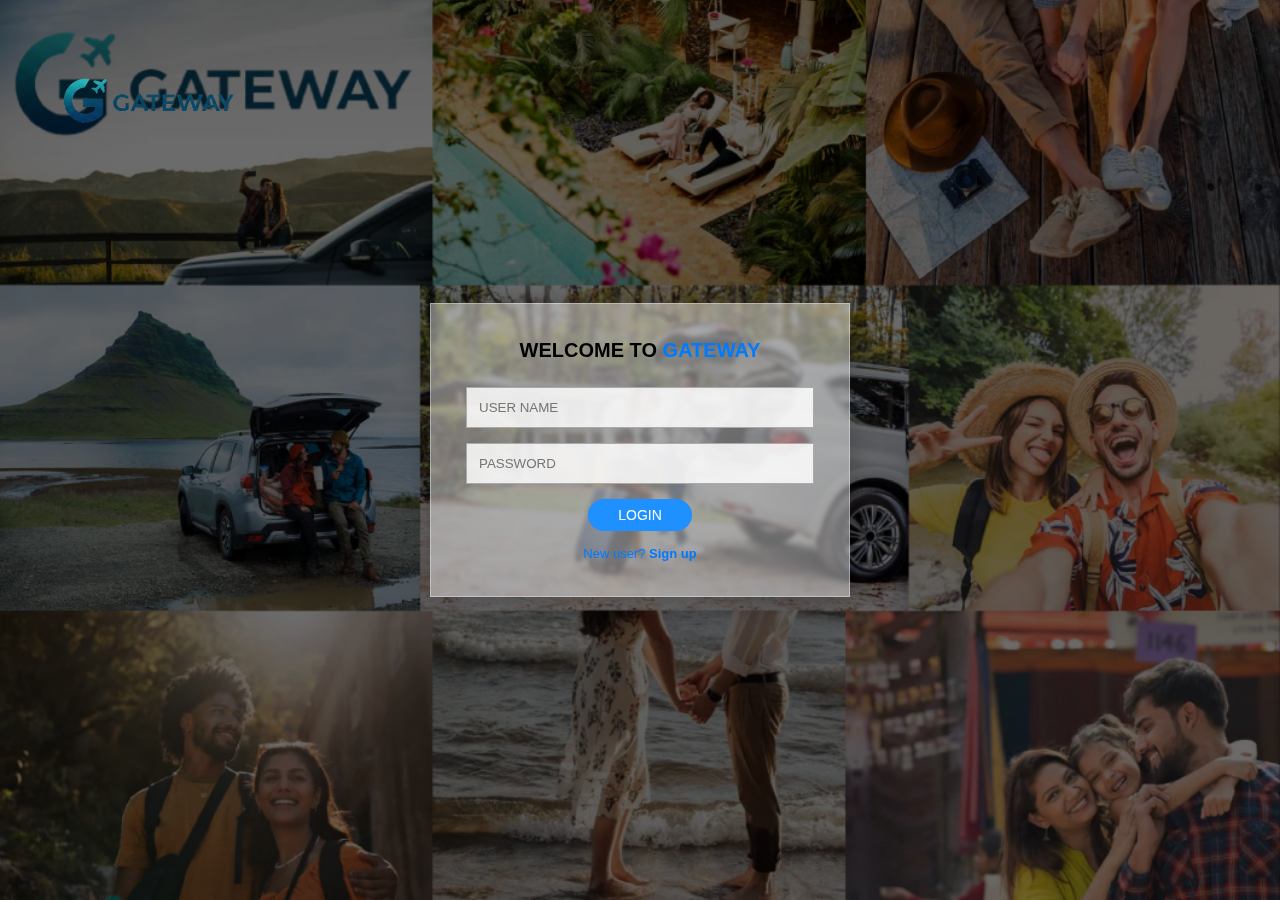
<file: index.html>
<!DOCTYPE html>
<html lang="en">
<head>
  <meta charset="UTF-8">
  <title>Gateway Login</title>
  <link rel="stylesheet" href="style.css">
</head>
<body>

  <div class="overlay"></div>

  <!-- LOGIN / SIGNUP BOX -->
  <div class="login-container" id="authBox">

    <h2 id="title">WELCOME TO <span>GATEWAY</span></h2>

    <input type="text" id="username" placeholder="USER NAME">
    <input type="password" id="password" placeholder="PASSWORD">

    <!-- Signup extra field -->
    <input type="password" id="confirmPassword" placeholder="CONFIRM PASSWORD" style="display:none;">

    <button onclick="handleAuth()" id="actionBtn">LOGIN</button>

    <p class="toggle-text">
      <span id="toggleMsg">New user?</span>
      <a href="#" onclick="toggleMode()">Sign up</a>
    </p>

  </div>

  <img src="images/logo.png" alt="Company Logo" class="company-logo">

  <div class="overlay"></div>
  <!-- DASHBOARD -->
  <div class="dashboard" id="dashboard">
    <h2>Welcome to Gateway HR Portal</h2>
    <button onclick="logout()">LOGOUT</button>
  </div>

  <script src="script.js"></script>
</body>
</html>
</file>
<file: style.css>
* {
  margin: 0;
  padding: 0;
  box-sizing: border-box;
  font-family: Arial, Helvetica, sans-serif;
}

.company-logo {
  position: absolute;
  top: 0px;       /* Spacing from the top */
  left: 0px;      /* Spacing from the left */
  z-index: 100;     /* Keeps it above the overlay and background */
  max-width: 300px; /* Adjust this size as needed */
  height: auto;
  pointer-events: none; /* Allows clicks to pass through if necessary */
}

body {
  margin: 0;
  height: 100vh;
  background-image: url("images/bg.png");
  background-repeat: no-repeat;
  background-position: center center;
  background-size: cover;
  display: flex;
  justify-content: center;
  align-items: center;
}

/* Overlay */
.overlay {
  position: absolute;
  width: 100%;
  height: 100%;
  background: rgba(0,0,0,0.35);
}

/* Login box */
.login-container {
  position: relative;
  z-index: 2;
  width: 420px;
  padding: 35px;
  background: rgba(255, 255, 255, 0.419);
  border: 1px solid rgba(255, 255, 255, 0.368);
  backdrop-filter: blur(2px);
  text-align: center;
  box-shadow: 0 0 25px rgba(0,0,0,0.3);
}

.login-container h2 {
  font-size: 20px;
  margin-bottom: 25px;
}

.login-container span {
  color: #007bff;
}

/* Inputs */
.login-container input {
  width: 100%;
  padding: 12px;
  margin-bottom: 15px;
  border: 1px solid #aaa;
  background: rgba(255,255,255,0.85);
}

/* Button */
.login-container button {
  padding: 8px 30px;
  background: #1e90ff;
  color: white;
  border: none;
  border-radius: 18px;
  cursor: pointer;
  font-size: 14px;
}

/* Toggle */
.toggle-text {
  margin-top: 15px;
  font-size: 13px;
}

.toggle-text a {
  color: #007bff;
  text-decoration: none;
  font-weight: bold;
}

/* Dashboard */
.dashboard {
  display: none;
  position: relative;
  z-index: 2;
  background: rgba(255,255,255,0.9);
  padding: 40px;
  text-align: center;
  border-radius: 6px;
}

.dashboard button {
  margin-top: 20px;
  padding: 8px 25px;
  background: #dc3545;
  color: white;
  border: none;
  border-radius: 18px;
}
</file>
